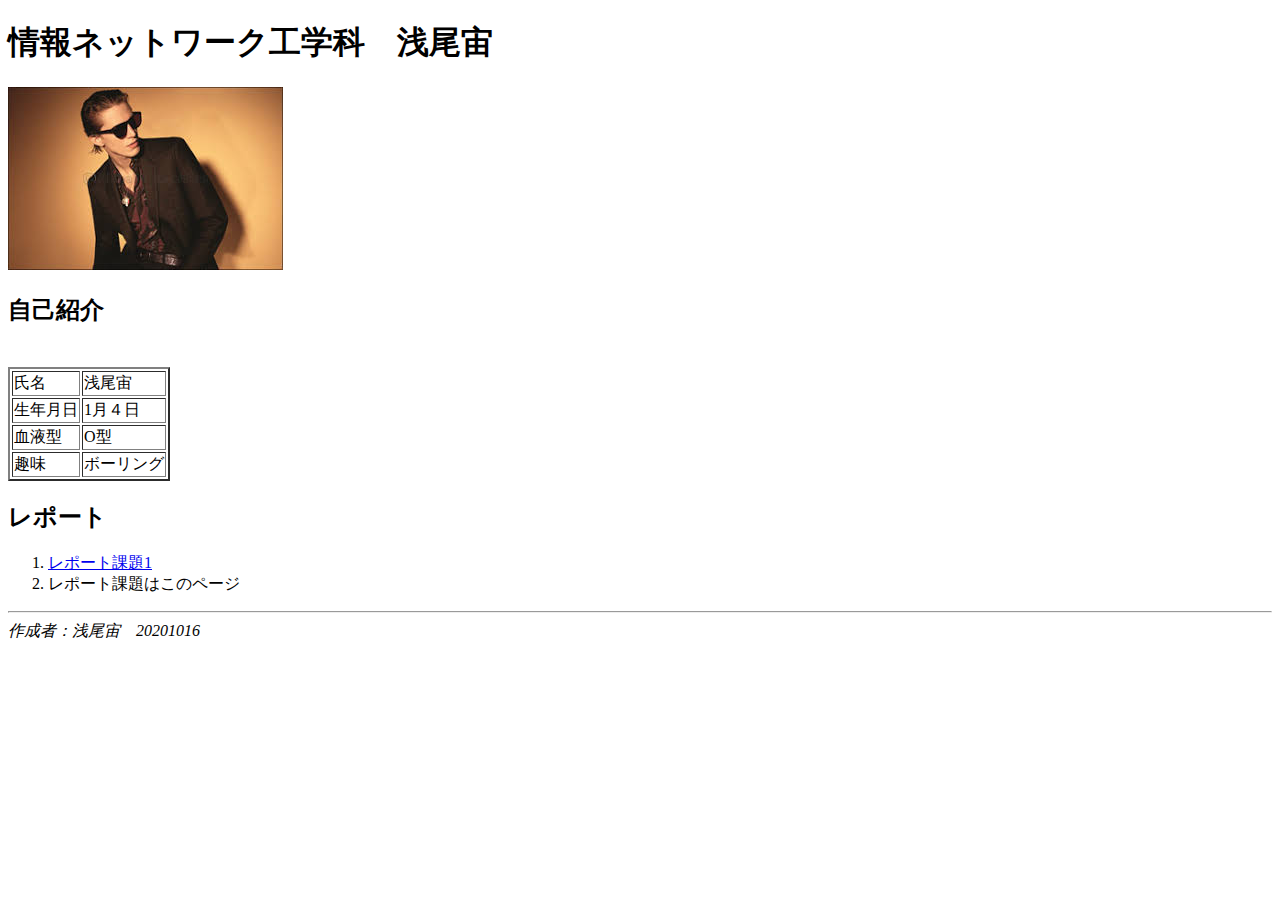
<file: index.html>
<!DOCTYPE html>
<html>

    <head>
        <meta charset="utf-8">
        <title>トップページ(課題2)</title>
    </head>
<body>
        <h1>情報ネットワーク工学科　浅尾宙</h1>
    <img src="images/OIP.png.jpg" alt="読み込めなかった時用">
    
      <h2>自己紹介</h2>
    
        <table border="2">
        <tr> <td>氏名</th>　<td>浅尾宙</th>　</tr>
        <tr>　<td>生年月日</td>　<td>1月４日</td>　</tr>
        <tr>　<td>血液型</td>　<td>O型</td>　</tr>
        <tr>　<td>趣味</td>　<td>ボーリング</td>　</tr>
    </table>
    <h2>レポート</h2>
        <ol>
 <li><a href="https://e204201as.github.io/kadai1.html">レポート課題1</a></li>
        <li>レポート課題はこのページ</li>
    </ol>
     <hr>
    <address> 作成者：浅尾宙　20201016</address>
</body>
    </html>
</file>
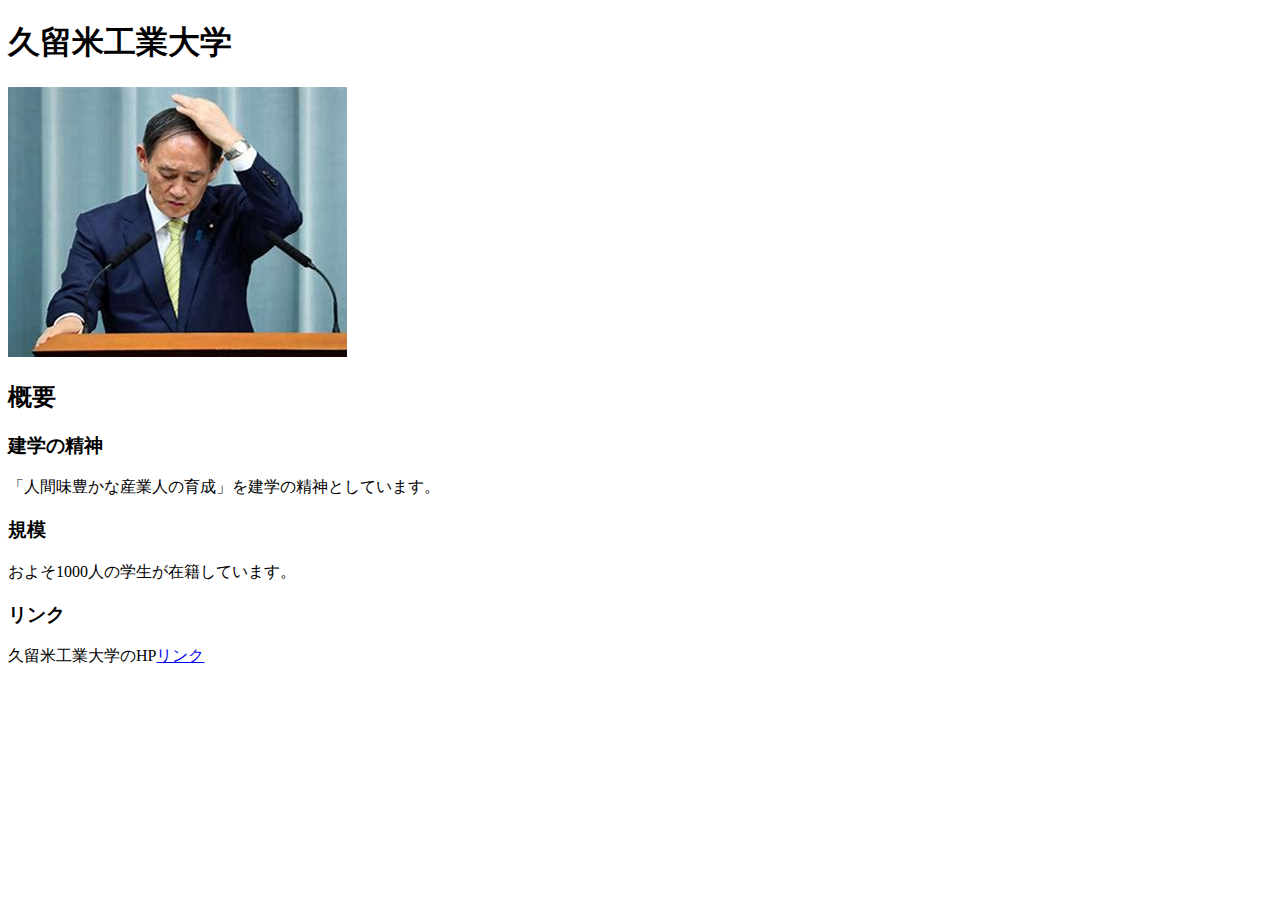
<file: enshu02.html.html>
<!--おちんちんびろーん-->
<!doctype html>
<html>
    <head>
        <meta charset="utf-8">
        <title> 課題1</title>
    </head>
    <body>
        <h1>久留米工業大学</h1>
         <img src="images/OIP.png.jfif" alt="読み込めなかった時用">
        
        <h2>概要</h2>
        <h3>建学の精神</h3>
                <p>「人間味豊かな産業人の育成」を建学の精神としています。</p>
        <h3>規模</h3>
        <p>およそ1000人の学生が在籍しています。</p>
        <h3>リンク</h3>
        <p>久留米工業大学のHP<a href="https://www.kurume-it.ac.jp/">リンク</a></p>
    </body>    
</html>
</file>
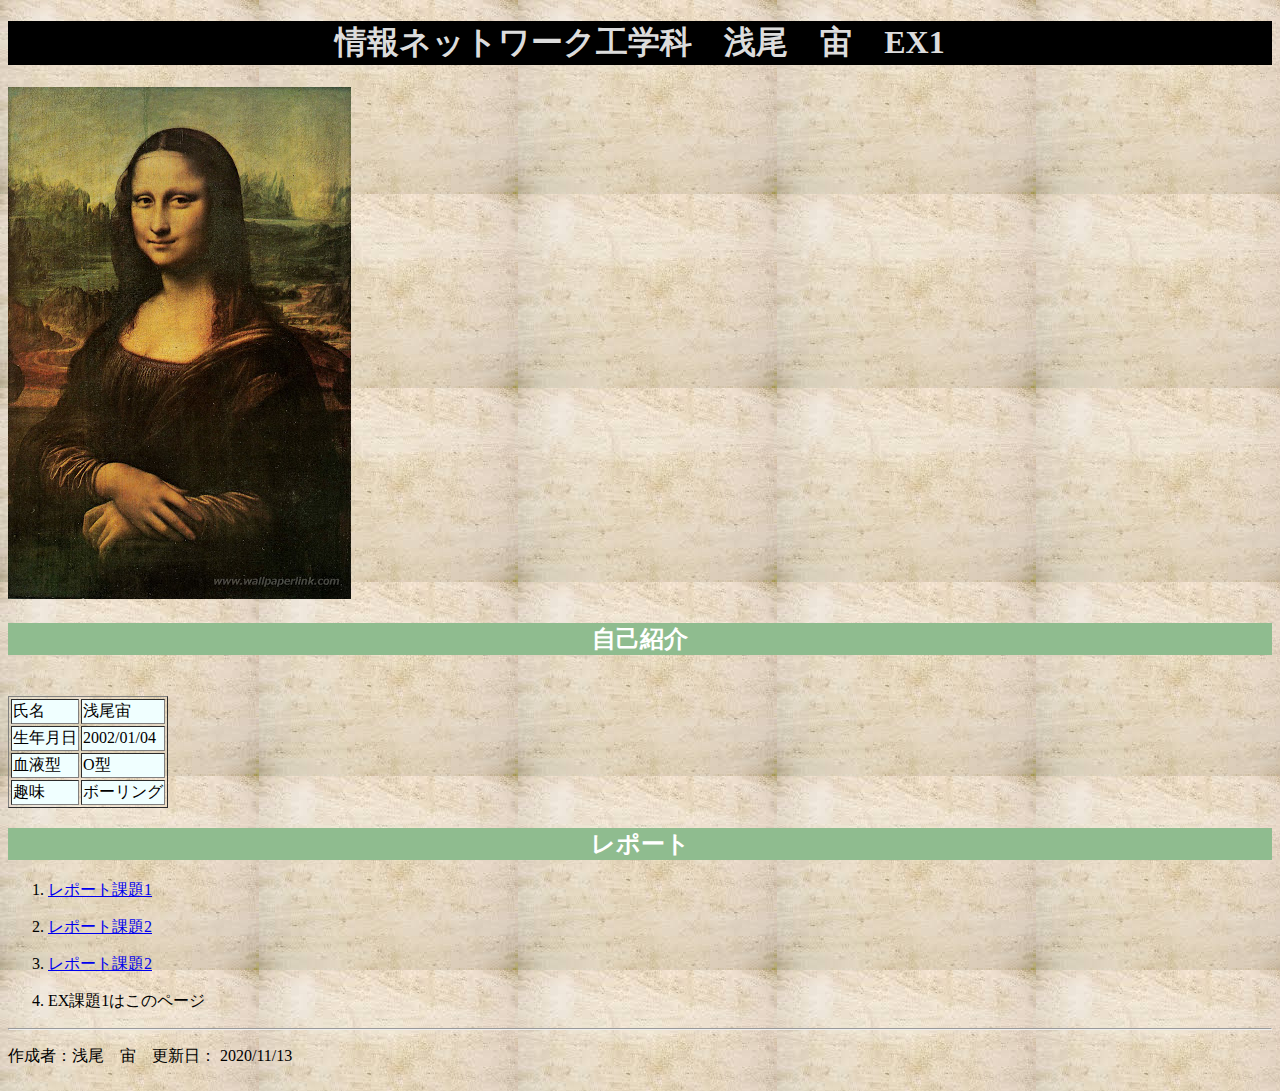
<file: EXkadai.html>
<!--おちんちんびろーん-->
<!doctype html>
<html>
    <head>
        <meta charset="utf-8">
        <title> EX課題</title>
        <link rel="stylesheet" type="text/css" href="css/EXkadai.css">
    </head>
    <body>
        <h1>情報ネットワーク工学科　浅尾　宙　EX1</h1>
         <img src="images/risa.jpg" alt="読み込めなかった時用">
        
        <h2>自己紹介</h2>
         <table border="1">
        <tr> <td>氏名</th>　<td>浅尾宙</th>　</tr>
        <tr>　<td>生年月日</td>　<td>2002/01/04</td>　</tr>
        <tr>　<td>血液型</td>　<td>O型</td>　</tr>
        <tr>　<td>趣味</td>　<td>ボーリング</td>　</tr>
     <table/>
        <h2>レポート</h2>
    <ol>
      <li>  <p><a href="https://e204201as.github.io/kadai1.html">レポート課題1</a></p></li>

           <li> <p><a href="https://e204201as.github.io/index.html">レポート課題2</a></p></li>
             <li>   <p><a href="https://e204201as.github.io/kadai3.html">レポート課題2</a></p></li>
        <li>EX課題1はこのページ</li>
        </ol>
    <hr>
    <p>作成者：浅尾　宙　更新日： 2020/11/13</p>
    </body>    
</html>
</file>
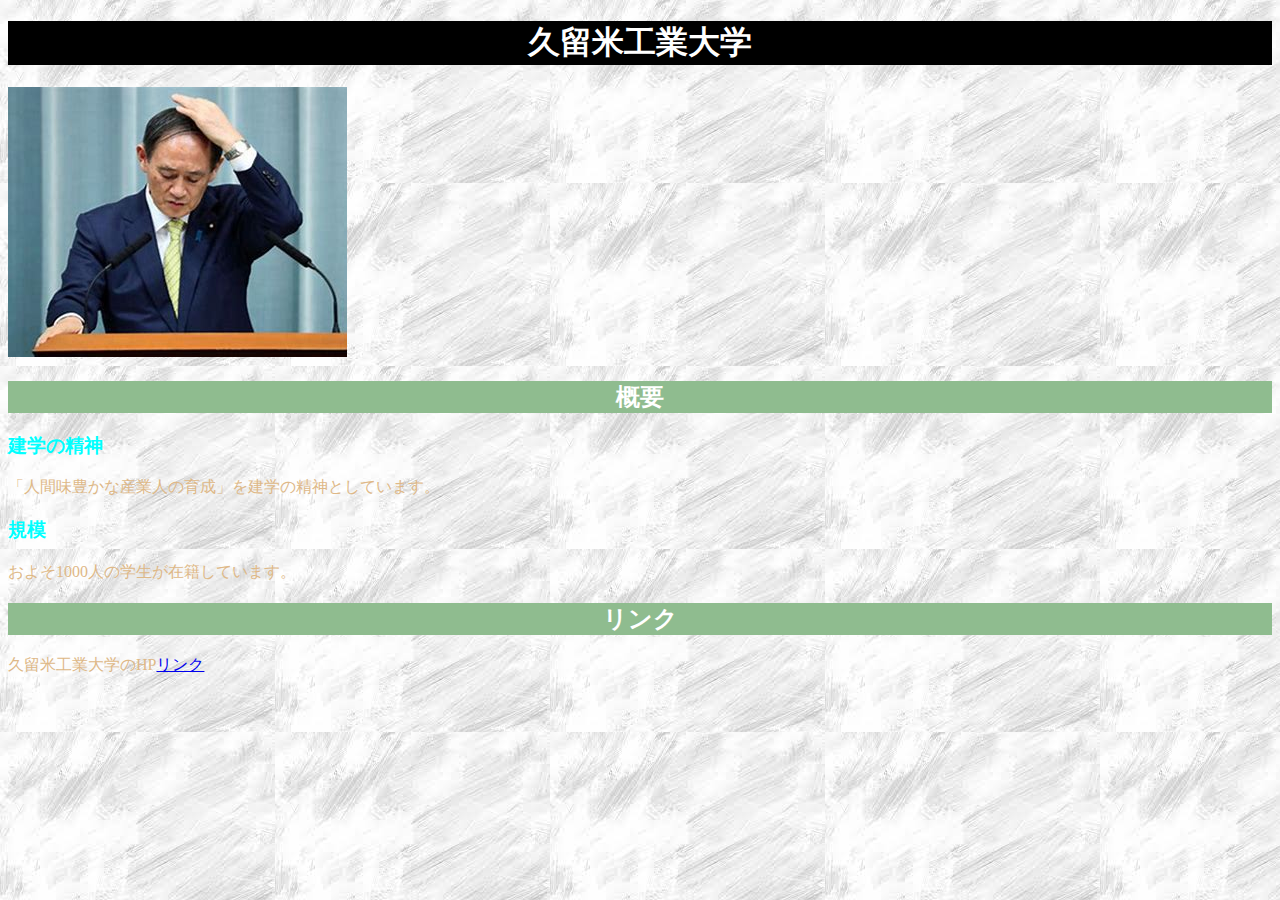
<file: kadai3.html>
<!--おちんちんびろーん-->
<!doctype html>
<html>
    <head>
        <meta charset="utf-8">
        <title> 課題3</title>
        <link rel="stylesheet" type="text/css" href="css/kadai3.css">
    </head>
    <body>
        <h1>久留米工業大学</h1>
         <img src="images/suga.png.jfif" alt="読み込めなかった時用">
        
        <h2>概要</h2>
        <h3>建学の精神</h3>
                <p>「人間味豊かな産業人の育成」を建学の精神としています。</p>
        <h3>規模</h3>
        <p>およそ1000人の学生が在籍しています。</p>
        <h2>リンク</h2>
        <p>久留米工業大学のHP<a href="https://www.kurume-it.ac.jp/">リンク</a></p>
    </body>    
</html>
</file>
<file: css/EXkadai.css>
h1{
    color: gainsboro;
    background-color: black;
    text-align: center;    
}
h2{
    color: white;
    background-color: darkseagreen;
    text-align: center;  
}
h3{
        color: aqua;
}
td{
    background-color: azure
}

body{
    background-image:  url(../images/EX.jpeg);
}
</file>
<file: css/kadai3.css>
h1{
    color: #ffffff;
    background-color: black;
    text-align: center;    
}
h2{
    color: white;
    background-color: darkseagreen;
    text-align: center;  
}
h3{
        color: aqua;
}
p{
     color: burlywood;
}
body{
    background-image:  url(../images/kadai3.jpg);
}
</file>
